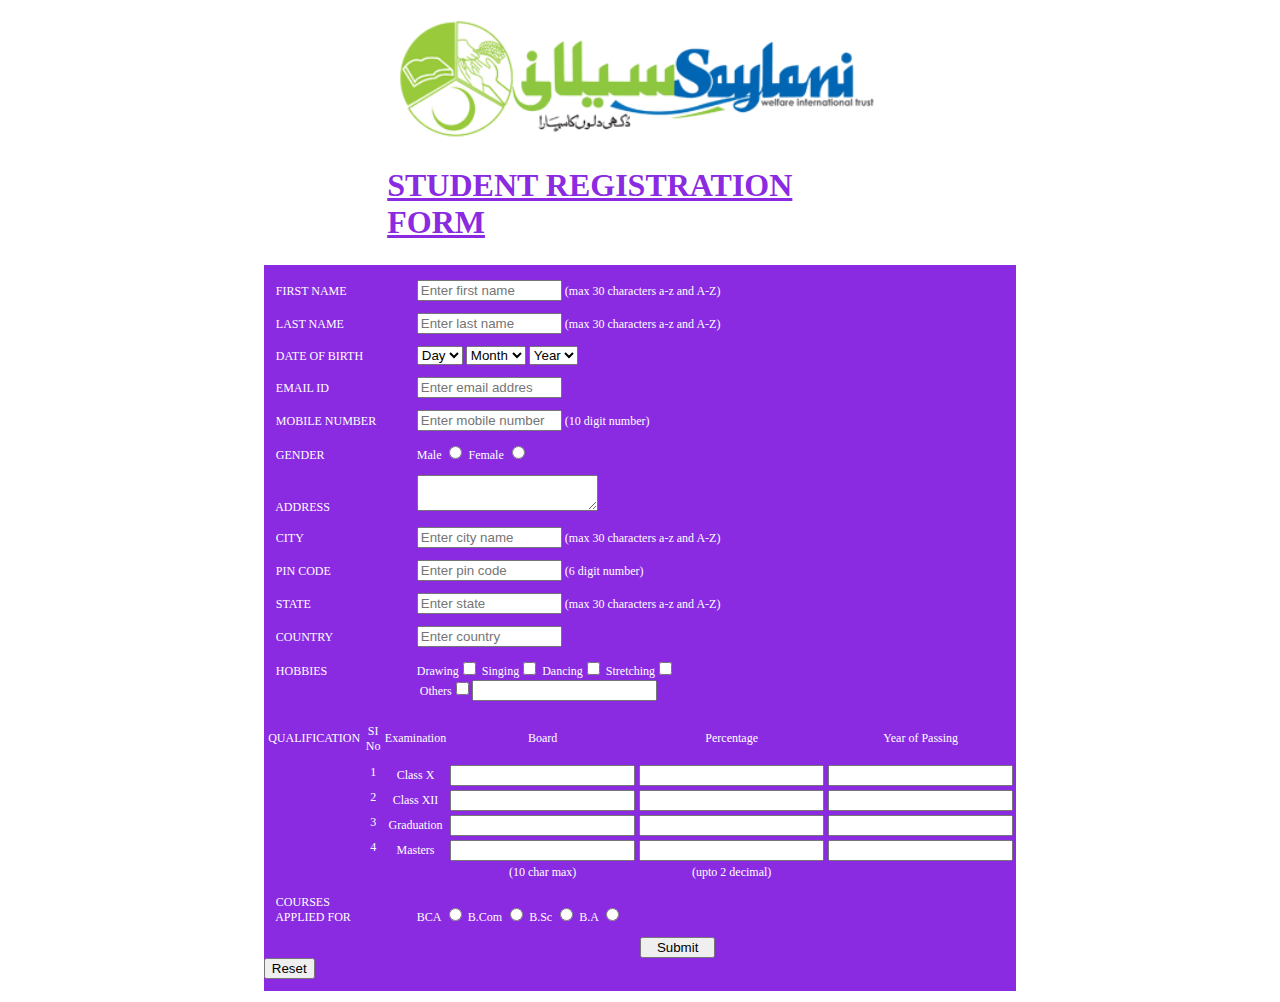
<file: Assignment 2 Form + CSS/index.html>
<html>
                <head>
                    <title>Saylani Welfare</title>
                    <link rel="stylesheet" href="main.css">

                </head>
                <body>
                    <!-- saylani image --> 

                    <img src="saylani-welfare.png" alt="saylani-welfare" class="center">

                    <!-- heading -->
                    <h1 color:"blueviolet" class="center">STUDENT 
                    REGISTRATION FORM</h1>

                    <!-- form -->
                    <div><br>
                        <form action="http://www.example.com/subscribe.php" method="get">
                          <label for="name"> &nbsp &nbsp FIRST NAME</label>
                          <input type="text" name="Username" size="15" maxlength="30" placeholder="Enter first name" />
                          (max 30 characters a-z and A-Z)
                        </form>


                        <form action="http://www.example.com/subscribe.php" method="get">
                          <label for="name">&nbsp &nbsp LAST NAME</label>
                          <input type="text" name="Username" size="15" maxlength="30" placeholder="Enter last name" />
                           (max 30 characters a-z and A-Z)
                        </form>


                        <form action="http://www.example.com/subscribe.php" method="get">
                                <label> &nbsp &nbsp DATE OF BIRTH </label>                 

                                 <select name="Day">
                                     <option value="Day">Day</option>
                                 </select>

                              <select name="Month">
                                 <option value="Month">Month</option>
                             </select>

                              <select name="Year">
                                 <option value="Year">Year</option>
                            </select>

                        </form>

                         <form action="http://www.example.com/subscribe.php" method="get">
                             <label> &nbsp &nbsp EMAIL ID </label>

                             <input type="text" name="Username" size="15" maxlength="30" placeholder="Enter email addres" />

                        </form>

                        <form action="http://www.example.com/subscribe.php" method="get">
                             <label> &nbsp &nbsp MOBILE NUMBER </label>

                             <input type="text" name="Username" size="15" maxlength="30" placeholder="Enter mobile number" />
                             (10 digit number)
                        </form>

                        <form action="http://www.example.com/subscribe.php" method="get">
                             <label> &nbsp &nbsp GENDER </label>
                             Male <input type="Radio" Name="Gender" Value="Male">
                             Female <input type="Radio" Name="Gender" Value="Female"> 
                        </form>

                        <form action="http://www.example.com/subscribe.php" method="get">
                             <label> &nbsp &nbsp ADDRESS </label>

                             <textarea name="address"></textarea>
                        </form>

                        <form action="http://www.example.com/subscribe.php" method="get">
                          <label for="name">&nbsp &nbsp CITY </label>
                          <input type="text" name="Username" size="15" maxlength="30" placeholder="Enter city name" />
                           (max 30 characters a-z and A-Z)
                        </form>

                        <form action="http://www.example.com/subscribe.php" method="get">
                      <label for="name">&nbsp &nbsp PIN CODE</label>
                      <input type="text" name="Username" size="15" maxlength="30" placeholder="Enter pin code" />
                       (6 digit number)
                    </form>


                    <form action="http://www.example.com/subscribe.php" method="get">
                      <label for="name">&nbsp &nbsp STATE</label>
                      <input type="text" name="Username" size="15" maxlength="30" placeholder="Enter state" />
                       (max 30 characters a-z and A-Z)
                    </form>

                    <form action="http://www.example.com/subscribe.php" method="get">
                      <label for="name">&nbsp &nbsp COUNTRY</label>
                      <input type="text" name="Username" size="15" maxlength="30" placeholder="Enter country" />

                    </form>

                    <form action="http://www.example.com/subscribe.php" method="get">
                      <label for="name">&nbsp &nbsp HOBBIES</label>
                      Drawing<input type="checkbox" Name="hobbies" Value="Drawing">
                      Singing<input type="checkbox" Name="hobbies" Value="Singing"> 
                      Dancing<input type="checkbox" Name="hobbies" Value="Dancing">
                      Stretching<input type="checkbox" Name="hobbies" Value="Stretching"><br>
                      &nbsp &nbsp &nbsp &nbsp &nbsp &nbsp &nbsp &nbsp &nbsp &nbsp &nbsp &nbsp &nbsp &nbsp &nbsp &nbsp &nbsp &nbsp &nbsp &nbsp &nbsp &nbsp &nbsp &nbsp &nbsp &nbsp Others<input type="checkbox" Name="hobbies" Value="Others"><input type="text">  
                    </form>

                    <form action="http://www.example.com/subscribe.php" method="get">

                      <table style="text-align: center">

                          <tr>
                              <td>&nbsp QUALIFICATION &nbsp &nbsp &nbsp &nbsp &nbsp &nbsp &nbsp &nbsp</td>
                              <td>SI No</td>
                              <td>Examination</td>
                              <td>Board</td>
                              <td>Percentage</td>
                              <td>Year of Passing</td>
                          </tr>
                          <tr>
                              <td></td>
                              <td class="center">1</td>
                              <td>Class X</td>
                              <td><input type="text"/></td>
                              <td><input type="text"/></td>
                              <td><input type="text"/></td>
                          </tr>
                          <tr>
                              <td></td>
                              <td class="center">2</td>
                              <td>Class XII</td>
                              <td><input type="text"/></td>
                              <td><input type="text"/></td>
                              <td><input type="text"/></td>
                          </tr>
                          <tr>
                              <td></td>
                              <td class="center">3</td>
                              <td>Graduation</td>
                              <td><input type="text"/></td>
                              <td><input type="text"/></td>
                              <td><input type="text"/></td>
                          </tr>
                          <tr>
                              <td></td>
                              <td class="center">4</td>
                              <td>Masters</td>
                              <td><input type="text"/></td>
                              <td><input type="text"/></td>
                              <td><input type="text"/></td>
                          </tr>
                          <tr>
                              <td></td>
                              <td class="center"></td>
                              <td></td>
                              <td>(10 char max)</td>
                              <td>(upto 2 decimal)</td>
                              <td></td>
                          </tr>
                      </table>
                    </form>


                    <form action="http://www.example.com/subscribe.php" method="get">
                             <label> &nbsp &nbsp COURSES <br> &nbsp &nbsp APPLIED FOR </label>
                             BCA <input type="Radio" Name="Courses applied for" Value="BCA">
                             B.Com <input type="Radio" Name="Courses applied for" Value="B.com">
                             B.Sc <input type="Radio" Name="Courses applied for" Value="B.Sc">
                             B.A <input type="Radio" Name="Courses applied for" Value="B.A">
                        </form>
                        
                   <!-- submit button -->
                   <form action="http://www.example.com/subscribe.php" method="get">
                   <input type=button onClick="parent.location='submit.html'" value='Submit' class="button" align="center">
                    
                    <!-- reset button -->
                    <input type=button onClick="parent.location=''" value='Reset' align="center">
                    </form>

                    </div>
                </body>
            </html>
</file>
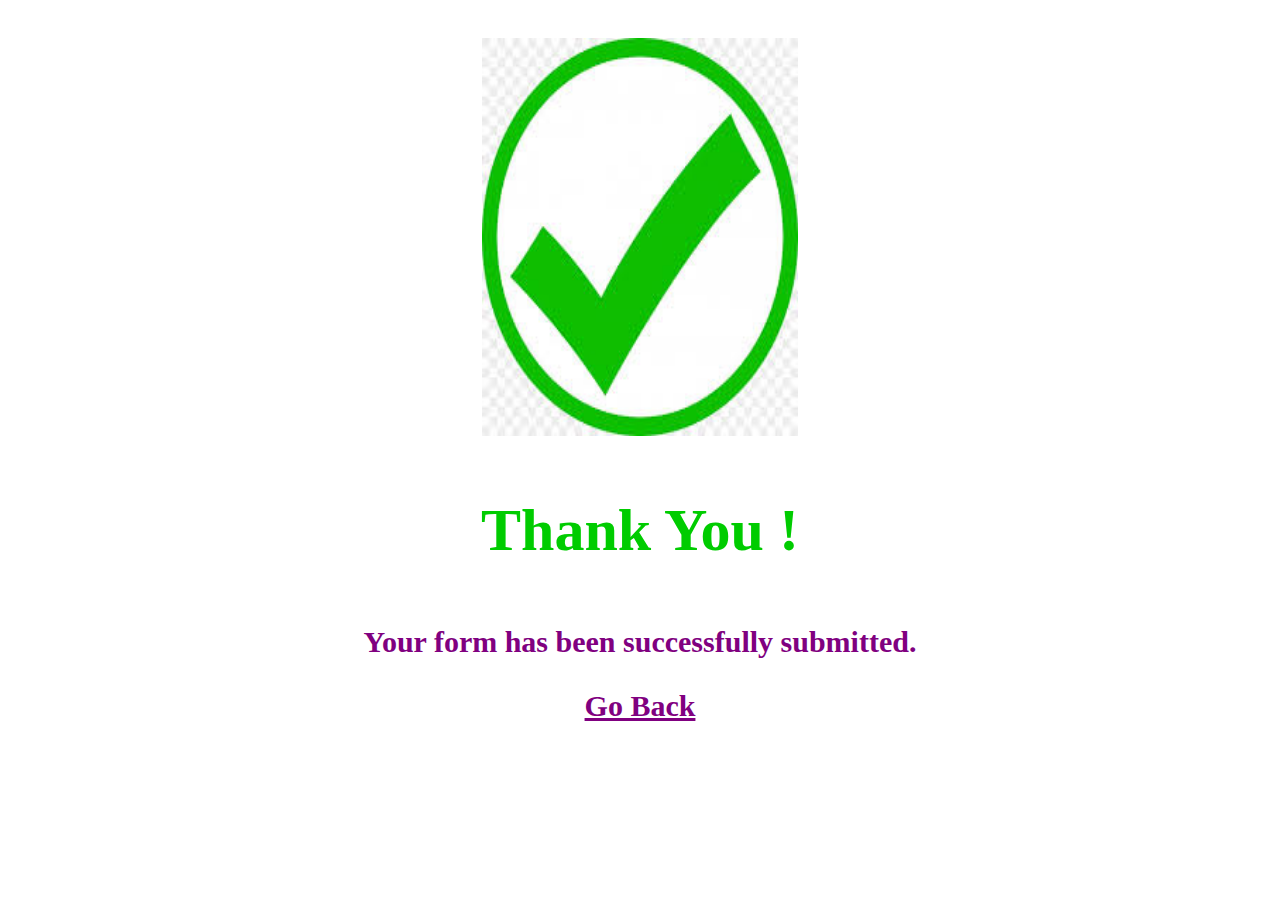
<file: Assignment 2 Form + CSS/submit.html>
<html>
    <head>
        <title> Form Submitted! </title>
        <link rel="stylesheet" href="main.css">

    </head>
    <body>
        <img class="submit" src="ticksymbol.jpg" alt="tick"/>
        
        <p style="color: #00cc00; font-size: 60; text-align: center"><strong>Thank You !</strong></p>
        
        
        <p style="color: purple; font-size: 30; text-align: center"><strong>Your form has been successfully submitted.</strong></p>
        
        
        <a href="index.html" style="text-decoration: underline; color: purple; font-size: 30; text-align: center"><center><strong>Go Back</strong></center> </a>
        
        
    </body>
</html>
</file>
<file: Assignment 2 Form + CSS/main.css>
.center {
  display: block;
  margin-left: auto;
  margin-right: auto;
  width: 40%;
}

h1{
    color: blueviolet;
    text-decoration: underline; 
}

div{
    background-color: blueviolet;
    margin-left: 20%;
    margin-right: 20%;
    margin-top: auto;
    font-size: 12;
    border: solid white;
    color: white;
}

label {
    width: 150px;
    display: inline-block;
    color: white;
    border-spacing: 100px;
    
}

table{
    color: white;
    font-size: 12;
}
.button {
    width: 10%;
    align-self:center;
    margin-left: 50%;
    margin-right: 50%;
}

.submit{
  display: block;
  margin-left: auto;
  margin-right: auto;
  width: 25%;
  height: 45%;
  margin-top: 3%;    
}

a{
    text-align: center;
}
</file>
